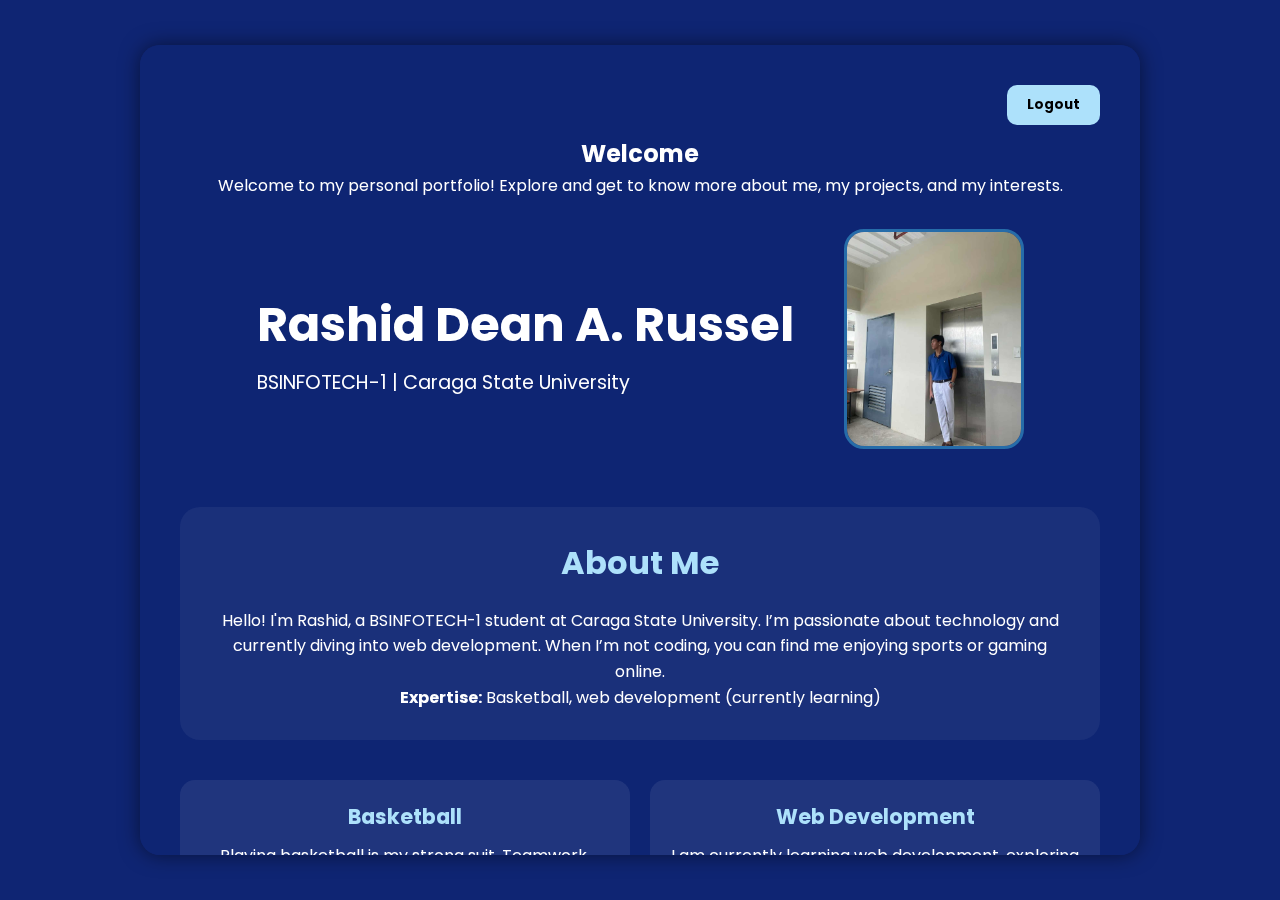
<file: portfolio.html>
<!DOCTYPE html>
<html lang="en">
<head>
    <meta charset="UTF-8" />
    <meta name="viewport" content="width=device-width, initial-scale=1.0" />
    <title>Rashid Dean Russel - Portfolio</title>
    <link href="https://fonts.googleapis.com/css2?family=Poppins:wght@300;400;600&display=swap" rel="stylesheet" />
    <link rel="stylesheet" href="portfolio.css" />
    <style>

        #home {
            display: flex;
            flex-direction: column;
            align-items: center;
            justify-content: center;
            text-align: center;
            margin-bottom: 30px;
        }

        .header-content {
            display: flex;
            align-items: center;
            justify-content: center;
            gap: 30px;
            flex-wrap: wrap;
            margin-bottom: 50px;
        }
        .header-content .name {
            text-align: left;
        }
        .header-content .profile-pic {
            margin-left: 20px;
        }

        .portfolio-container {
            position: fixed;
            top: 50%;
            left: 50%;
            transform: translate(-50%, -50%);
            width: 80%;
            max-width: 1000px;
            background: rgba(15, 37, 115, 0.95);
            padding: 40px;
            border-radius: 20px;
            overflow-y: auto;
            max-height: 90%;
            box-shadow: 0 0 20px rgba(0,0,0,0.5);
        }
    </style>
</head>
<body>
    <div class="portfolio-container">
        <header>
            <div class="header-top">
                <button id="logoutBtn">Logout</button>
            </div>
            <section id="home" class="section home">
                <h2>Welcome</h2>
                <p>Welcome to my personal portfolio! Explore and get to know more about me, my projects, and my interests.</p>
            </section>
            <div class="header-content">
                <div class="name">
                    <h1>Rashid Dean A. Russel</h1>
                    <p>BSINFOTECH-1 | Caraga State University</p>
                </div>
                <div class="profile-pic">
                    <img src="img.jpg" alt="Rashid Dean A. Russel">
                </div>
            </div>
        </header>

        <section id="about" class="about">
            <h2>About Me</h2>
            <p>Hello! I'm Rashid, a BSINFOTECH-1 student at Caraga State University. I’m passionate about technology and currently diving into web development. When I’m not coding, you can find me enjoying sports or gaming online.</p>
            <p><strong>Expertise:</strong> Basketball, web development (currently learning)</p>
        </section>

        <section id="skills" class="skills">
            <div class="skill-card">
                <h3>Basketball</h3>
                <p>Playing basketball is my strong suit. Teamwork, strategy, and stamina are my key strengths.</p>
            </div>
            <div class="skill-card">
                <h3>Web Development</h3>
                <p>I am currently learning web development, exploring HTML, CSS, and JavaScript to build interactive websites.</p>
            </div>
        </section>

        <section id="interests" class="hobbies">
            <h2>Hobbies & Interests</h2>
            <div class="hobby-list">
                <div class="hobby">Volleyball</div>
                <div class="hobby">Basketball</div>
                <div class="hobby">Online Gaming</div>
                <div class="hobby">Sleeping</div>
            </div>
        </section>

        <section id="projects" class="projects">
            <h2>Projects</h2>
            <div class="project-grid">
                <div class="project-card">
                    <h3>Project One</h3>
                    <p>A simple website created using HTML, CSS, and JavaScript.</p>
                </div>
                <div class="project-card">
                    <h3>Project Two</h3>
                    <p>An interactive form validation app.</p>
                </div>
                <div class="project-card">
                    <h3>Project Three</h3>
                    <p>A responsive landing page showcasing clean UI design.</p>
                </div>
            </div>
        </section>

        <section id="contact" class="contact">
            <h2>Contact Me</h2>
            <form class="contact-form">
                <input type="text" placeholder="Your Name" required />
                <input type="email" placeholder="Your Email" required />
                <textarea placeholder="Your Message" required></textarea>
                <button type="submit">Send</button>
            </form>
        </section>

        <footer>
            &copy; 2025 Rashid Dean A. Russel | Made with ❤️
        </footer>
    </div>
    <script src="script.js"></script>
</body>
</html>
</file>
<file: portfolio.css>
* {
    margin: 0;
    padding: 0;
    box-sizing: border-box;
    font-family: 'Poppins', sans-serif;
}

body {
    background: #0F2573;
    color: #fff;
    line-height: 1.6;
}

a {
    color: inherit;
    text-decoration: none;
}

.container {
    max-width: 1000px;
    margin: 0 auto;
    padding: 40px 20px;
}

.header-top {
    display: flex;
    justify-content: flex-end;
    margin-bottom: 10px;
}

#logoutBtn {
    padding: 10px 20px;
    border: none;
    background-color: #ADE1FB;
    color: #000;
    font-weight: bold;
    border-radius: 10px;
    cursor: pointer;
    transition: background 0.3s;
}
#logoutBtn:hover {
    background-color: rgba(173, 225, 251, 0.7);
    opacity: 0.85;
}

.header-content {
    display: flex;
    align-items: center;
    justify-content: center;
    gap: 30px;
    flex-wrap: wrap;
    margin-bottom: 50px;
    color: #fff;
}

.header-content .name {
    text-align: left;
}

.header-content .name h1 {
    font-size: 3rem;
    margin-bottom: 5px;
}
.header-content .name p {
    font-size: 1.2rem;
    color: #fff;
}

.header-content .profile-pic img {
    width: 180px;
    height: 220px;
    border-radius: 20px;
    object-fit: cover;
    border: 3px solid #266CA9;
    transition: transform 0.3s ease, opacity 0.3s;
}
.header-content .profile-pic img:hover {
    transform: scale(1.05);
    opacity: 0.9;
}

.about, .hobbies, .projects, .contact {
    background: rgba(255, 255, 255, 0.05);
    padding: 30px;
    border-radius: 20px;
    margin-bottom: 40px;
    text-align: center;
    transition: background 0.3s ease;
}
.about:hover, .hobbies:hover, .projects:hover, .contact:hover {
    background: rgba(255, 255, 255, 0.02);
}
.about h2, .hobbies h2, .projects h2, .contact h2 {
    font-size: 2rem;
    margin-bottom: 20px;
    color: #ADE1FB;
    transition: transform 0.3s, color 0.3s;
}
.about h2:hover, .hobbies h2:hover, .projects h2:hover, .contact h2:hover {
    transform: scale(1.05);
    color: #fff;
}

.skills {
    display: flex;
    flex-wrap: wrap;
    gap: 20px;
    justify-content: center;
    margin-bottom: 40px;
}
.skill-card {
    background: rgba(255, 255, 255, 0.08);
    padding: 20px;
    border-radius: 15px;
    flex: 1 1 200px;
    text-align: center;
    transition: transform 0.3s, background 0.3s;
}
.skill-card:hover {
    transform: translateY(-10px);
    background: rgba(255, 255, 255, 0.02);
}
.skill-card h3 {
    margin-bottom: 10px;
    font-size: 1.3rem;
    color: #ADE1FB;
}

.hobby-list {
    display: flex;
    justify-content: center;
    gap: 30px;
    flex-wrap: wrap;
}
.hobby {
    background: rgba(255, 255, 255, 0.08);
    padding: 15px 25px;
    border-radius: 10px;
    transition: transform 0.3s, background 0.3s;
}
.hobby:hover {
    transform: scale(1.1);
    background: rgba(255, 255, 255, 0.02);
}

.project-grid {
    display: grid;
    grid-template-columns: repeat(auto-fit, minmax(250px, 1fr));
    gap: 25px;
    margin-top: 20px;
    justify-items: center;
}
.project-card {
    background: rgba(255,255,255,0.08);
    padding: 20px;
    border-radius: 15px;
    text-align: center;
    transition: transform 0.3s, background 0.3s;
}
.project-card:hover {
    transform: translateY(-10px);
    background: rgba(255, 255, 255, 0.02);
}

.contact-form {
    display: flex;
    flex-direction: column;
    gap: 15px;
    max-width: 400px;
    margin: 0 auto;
    text-align: center;
}
.contact-form input, .contact-form textarea {
    padding: 12px;
    border-radius: 10px;
    border: none;
    outline: none;
}
.contact-form button {
    padding: 12px;
    background: rgba(173, 225, 251, 0.7);
    border: none;
    border-radius: 10px;
    font-weight: bold;
    cursor: pointer;
    transition: transform 0.3s, opacity 0.3s;
}
.contact-form button:hover {
    transform: translateY(-5px);
    opacity: 0.85;
}

.portfolio-container {
    overflow-y: auto;
}
.portfolio-container::-webkit-scrollbar {
    width: 8px;
}
.portfolio-container::-webkit-scrollbar-track {
    background: rgba(255, 255, 255, 0.05);
    border-radius: 10px;
}
.portfolio-container::-webkit-scrollbar-thumb {
    background: rgba(173, 225, 251, 0.5);
    border-radius: 10px;
}
.portfolio-container::-webkit-scrollbar-thumb:hover {
    background: rgba(173, 225, 251, 0.7);
}

footer {
    text-align: center;
    margin-top: 50px;
    font-size: 0.9rem;
    color: #ADE1FB;
}
</file>
